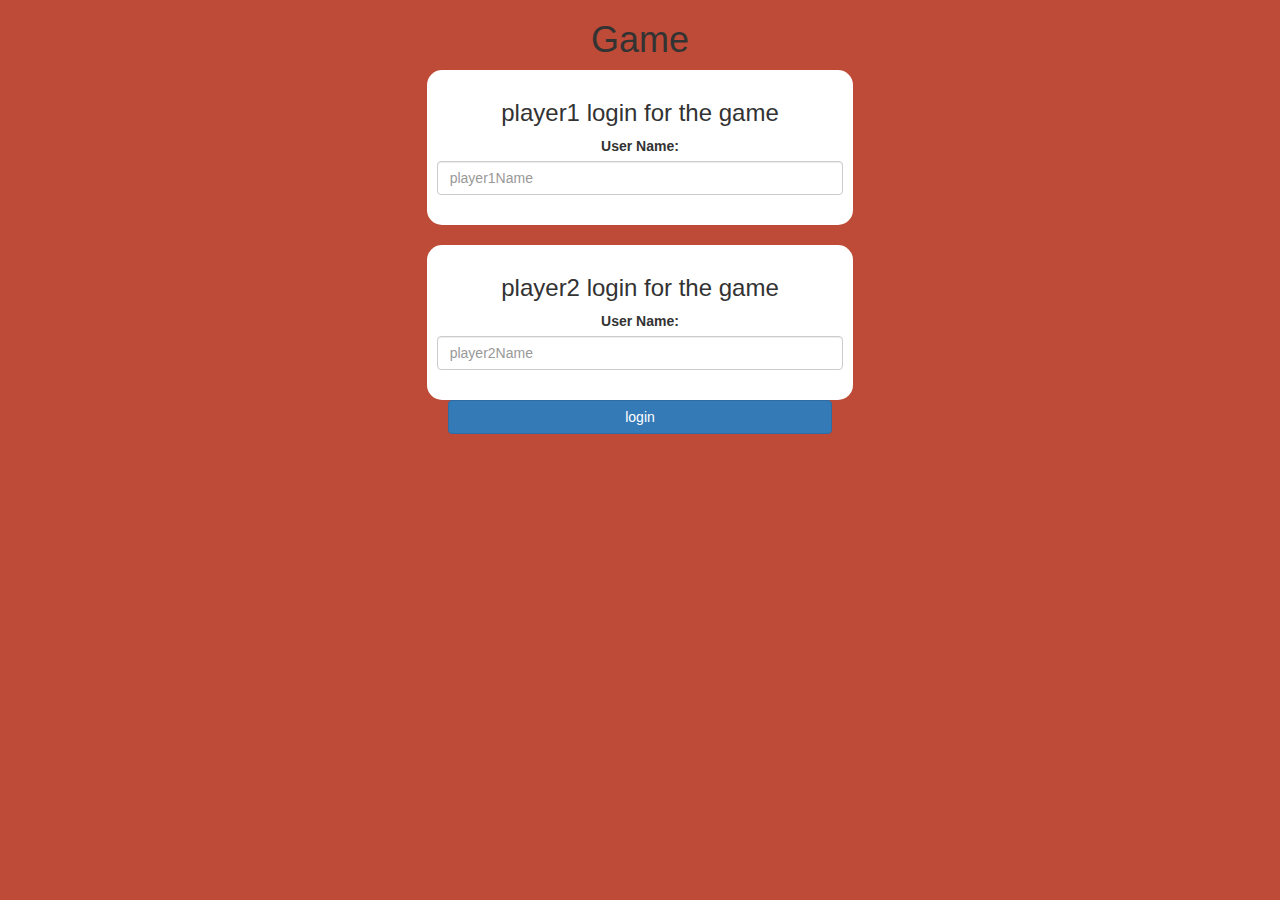
<file: index.html>
<!DOCTYPE html>
<html>
<head>
	<title>Guess The Word</title>

<meta name="viewport" content="width=device-width, initial-scale=1">
<link rel="stylesheet" href="https://maxcdn.bootstrapcdn.com/bootstrap/3.4.0/css/bootstrap.min.css">
<script src="https://ajax.googleapis.com/ajax/libs/jquery/3.4.1/jquery.min.js"></script>
<script src="https://maxcdn.bootstrapcdn.com/bootstrap/3.4.0/js/bootstrap.min.js"></script>

<link rel="stylesheet" type="text/css" href="game.css">

<script src="game_login.js"></script>
</head>
<body>
<center>
	<h1>Game</h1>
	<div class="col-lg-4 col-sm-8 col-xs-11 login_div1">
		<h3>player1 login for the game</h3>
		<label>User Name:</label>
		<input type="text"id="player1_name_input" class="form-control" placeholder="player1Name">
		<br> 
	</div> 
	<br>
	<div class="col-lg-4 col-sm-8 col-xs-11 login_div2">
		<h3>player2 login for the game</h3>
		<label>User Name:</label>
		<input type="text"id="player2_name_input" class="form-control" placeholder="player2Name">
		<br> 
	</div> 
	<button style="width:30%" class="btn btn-primary" onclick="addUser()">login</button>
</center>
</body>
</html>
</file>
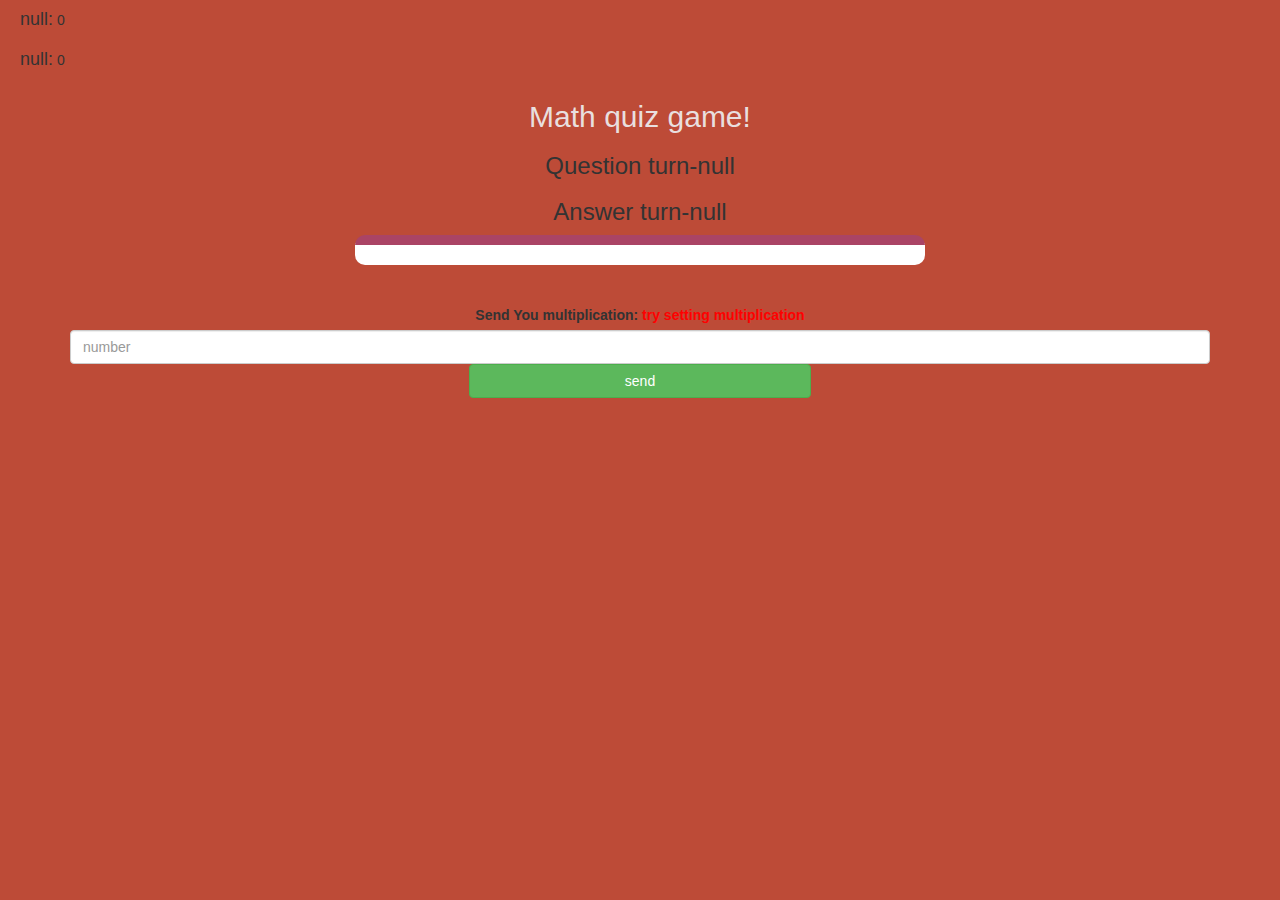
<file: game_page.html>
<!DOCTYPE html>
<html>
<head>
	<title>Math quiz</title>

<meta name="viewport" content="width=device-width, initial-scale=1">
<link rel="stylesheet" href="https://maxcdn.bootstrapcdn.com/bootstrap/3.4.0/css/bootstrap.min.css">
<script src="https://ajax.googleapis.com/ajax/libs/jquery/3.4.1/jquery.min.js"></script>
<script src="https://maxcdn.bootstrapcdn.com/bootstrap/3.4.0/js/bootstrap.min.js"></script>

<link rel="stylesheet" type="text/css" href="game.css">
</head>
<body>
<h4 id="player1_name"></h4> <span id="player1_score"></span>
<br>
<h4 id="player2_name"></h4> <span id="player2_score"></span>
<div class="container">
	<center>
		<h2 style="color: rgb(233, 223, 223);">Math quiz game!</h2>
        <h3 id="player_question"></h3>
		<h3 id="player_answer"></h3>
		<div id="output" class="col-lg-6"></div>
		
		<br>
		<br>

		<label>Send You multiplication: <b style="color: red">try setting multiplication</b></label>
		<input type="text" id="number"class="form-control" placeholder="number" 
		<br>
<button onclick="send()"class="btn btn-success" style="width:30%;">send</button>
	</center>
</div>

<script src="game_page.js"></script>
</body>
</html>
</file>
<file: game.css>
body
{
	background: rgb(189, 75, 55);
}

	.login_div1 , .login_div2
	{
		background: white;
		padding: 10px;
		float: none;
		border-radius: 15px;
	}


#player1_name , #player2_name
{
	display: inline-block;
	margin-left: 20px;
}
#word
{
	width: 60%;
}
#word_display
{
	letter-spacing: 5px;
}
#output
{
background: white;
border-radius: 10px;
border-top: 10px solid #AA4465;
padding: 10px;
float: none;
text-align: left;
}
</file>
